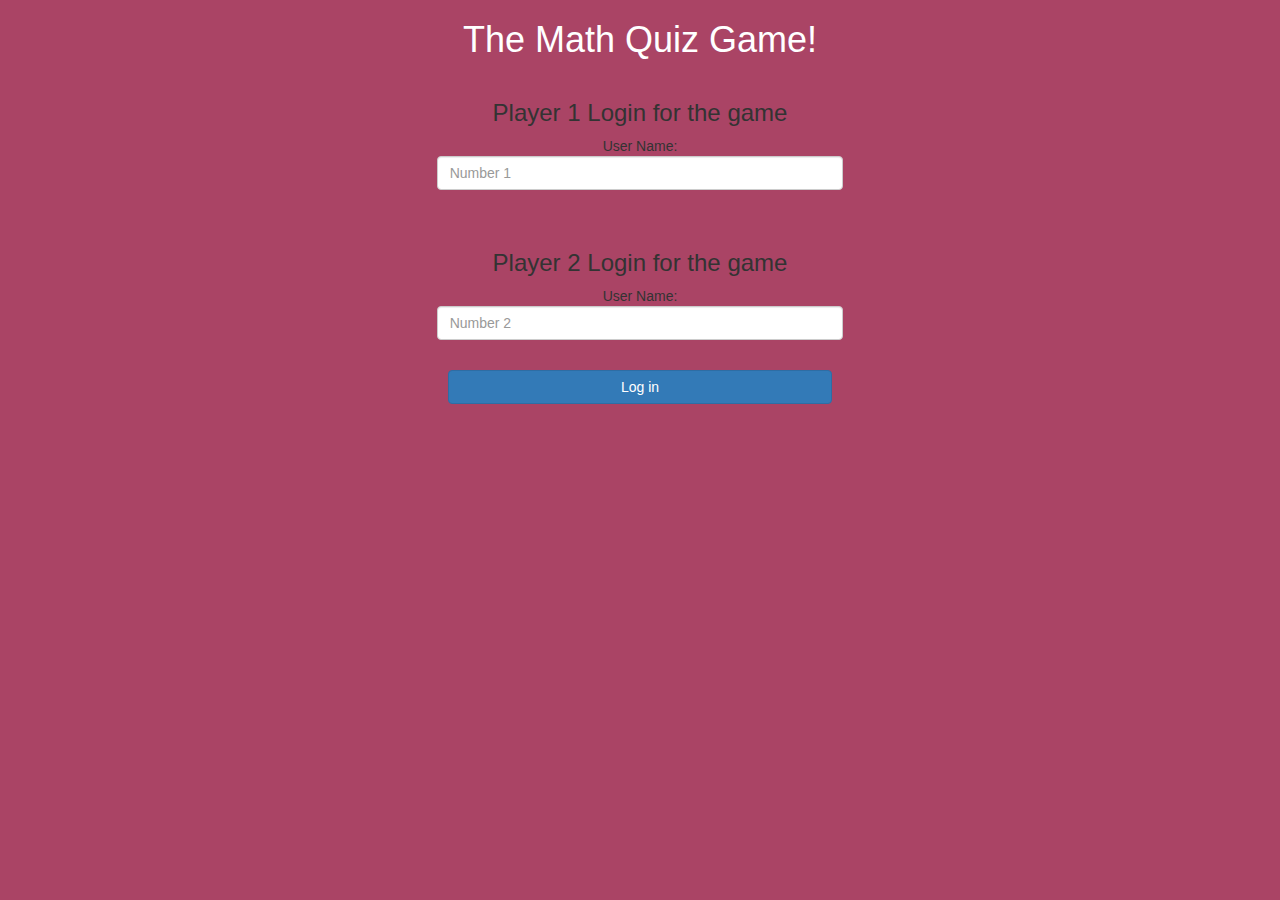
<file: index.html>
<html>

<head>
    <title>The Math Question Game!</title>

    <meta name="viewport" content="width=device-width, initial-scale=1">
    <link rel="stylesheet" href="https://maxcdn.bootstrapcdn.com/bootstrap/3.4.0/css/bootstrap.min.css">
    <script src="https://ajax.googleapis.com/ajax/libs/jquery/3.4.1/jquery.min.js"></script>
    <script src="https://maxcdn.bootstrapcdn.com/bootstrap/3.4.0/js/bootstrap.min.js"></script>
    <link rel="stylesheet" type="text/css" href="style.css">
    <script src="main.js"></script>
</head>

<body>
    <center>
        <h1>The Math Quiz Game!</h1>
        <div class="col-lg-4 col-sm-8 col-xs-11 login_div1">
            <h3>Player 1 Login for the game</h3>
            <lable>User Name:</lable>
            <input type="text" id="number1" class="form-control" placeholder="Number 1" style="user-select: auto;"> <br>
        </div>

        <div class="col-lg-4 col-sm-8 col-xs-11 login_div1">
            <h3>Player 2 Login for the game</h3>
            <lable>User Name:</lable>
            <input type="text" id="number2" class="form-control" placeholder="Number 2" style="user-select: auto;"> <br>
        </div>
        <button style="width:30%" class="btn btn-primary" onclick="addUser()">Log in</button>
    </center>
</body>

</html>
</file>
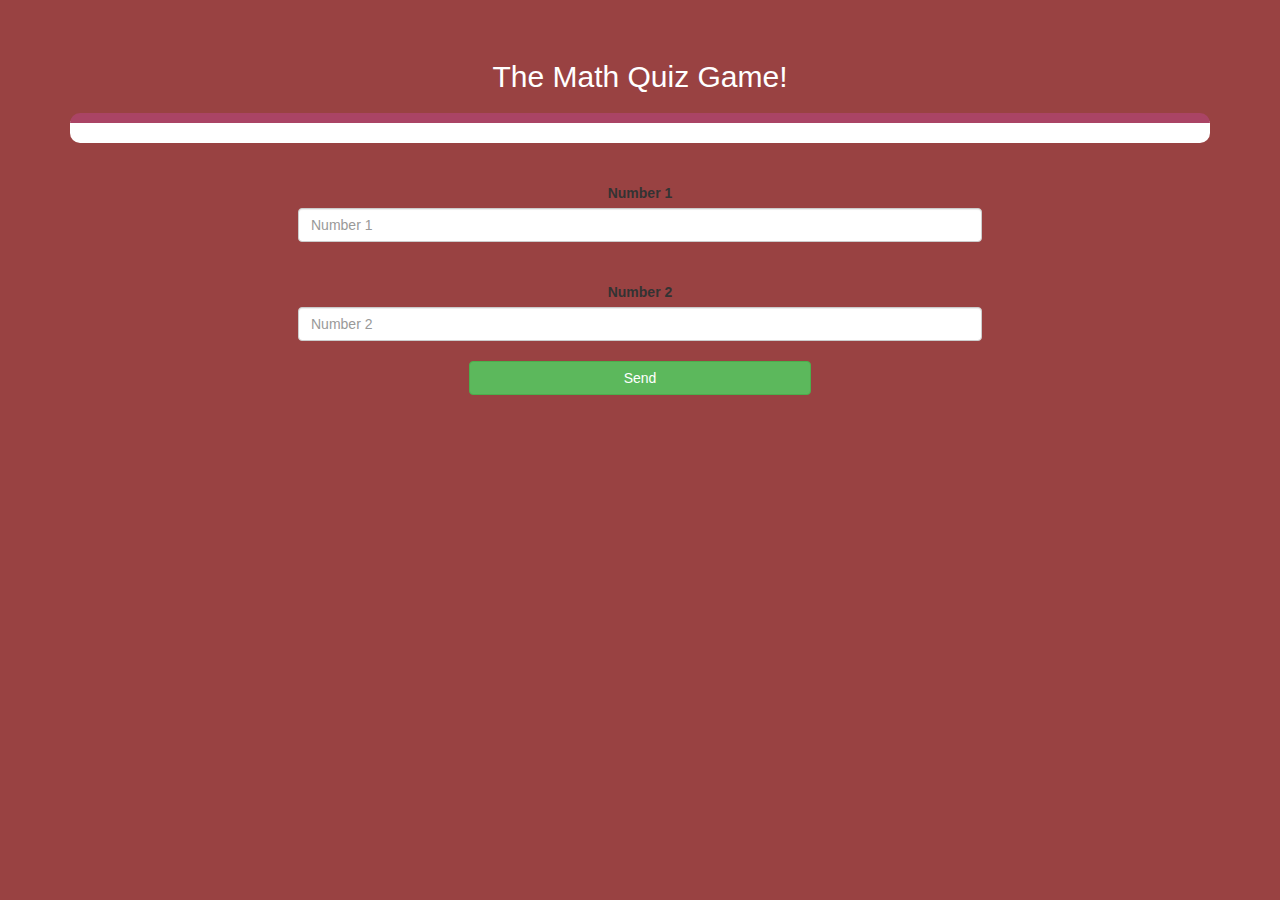
<file: part2.html>
<html>

<head>
    <title>The Math Quiz Game!</title>

    <meta name="viewport" content="width=device-width, initial-scale=1">
    <link rel="stylesheet" href="https://maxcdn.bootstrapcdn.com/bootstrap/3.4.0/css/bootstrap.min.css">
    <script src="https://ajax.googleapis.com/ajax/libs/jquery/3.4.1/jquery.min.js"></script>
    <script src="https://maxcdn.bootstrapcdn.com/bootstrap/3.4.0/js/bootstrap.min.js"></script>

    <link rel="stylesheet" type="text/css" href="part2.css">
</head>

<body>
    <h4 id="player1_name"></h4><span id="player1_score"></span>
    <br>
    <h4 id="player2_name"></h4><span id="player2_score"></span>
    <div class="container ">
        <center>
            <h2 style="color: white; ">The Math Quiz Game!</h2>
            <h3 id="player_question"></h3>
            <h3 id="player_answer"></h3>
            <div id="output" class="col-lx-6"></div>
            <br>
            <br>
            <label>Number 1</label>
            <br>
            <input type="text" id="Number" class="form-control" placeholder="Number 1">
            <br>
            <br>
            <label>Number 2</label>
            <br>
            <input type="text" id="Number" class="form-control" placeholder="Number 2">
            <br>
            <button style="width:30%" class="btn btn-success" onclick="send();">Send</button>
        </center>
    </div>

    <script src="part2.js"></script>
</body>

</html>
</file>
<file: style.css>
body {
    background: #AA4465;
}

.login_div1,
.login_div2 {
    padding: 10px;
    float: none;
    border-radius: 15px;
}

#player1_name,
#player2_name {
    display: inline-block;
    margin-left: 20px;
}

#word {
    width: 60%;
}

#word_display {
    letter-spacing: 5px;
}

#output {
    background: white;
    border-radius: 10px;
    border-top: 10px solid #AA4465;
    padding: 10px;
    float: none;
    text-align: left;
}

h1 {
    color: white;
}
</file>
<file: part2.css>
body {
    background: #994242;
}

.login_div1,
.login_div2 {
    background: white;
    padding: 10px;
    float: none;
    border-radius: 15px;
}

#player1_name,
#player2_name {
    display: inline-block;
    margin-left: 20px;
}

#Number {
    width: 60%;
}

#word_display {
    letter-spacing: 5px;
}

#output {
    background: white;
    border-radius: 10px;
    border-top: 10px solid #AA4465;
    padding: 10px;
    float: none;
    text-align: left;
}
</file>
